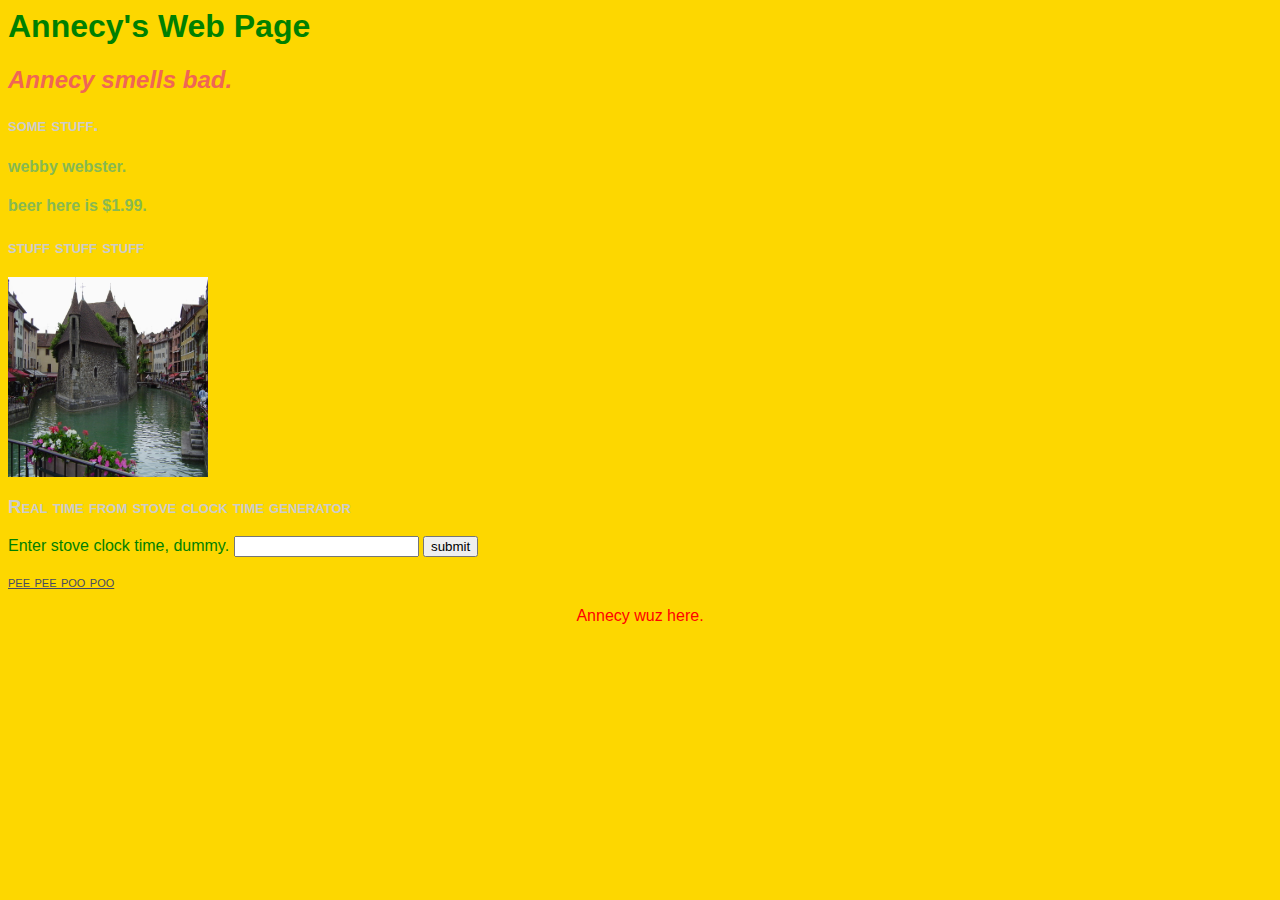
<file: index.html>
<html>
<head>
	<link rel="stylesheet" href="style.css" type="text/css">
	<title> Annecy's Web Page</title>
	<script type="text/javascript" src="stoveclock.js"></script>
</head>
<body>
	<h1>Annecy's Web Page</h1>
	<h2>Annecy smells bad.</h2>
	<h3>some stuff.</h3>
	<h4>webby webster.</h4>
	<h4>beer here is $1.99.</h4>
	<h3>stuff stuff stuff</h3>
	<div>
		<a href="http://www.projectalan.com/MovieReviews/Posters/photo/willard01.jpg"><img src="annecyjail.jpeg" height="200" width="200"></a>
	</div>

	<h3>Real time from stove clock time generator</h3>
	<form name="clocky" action="" method="get">
		Enter stove clock time, dummy.
		<input type="text" name="timey" value="" />
		<input type="submit" name="submit" value="submit" onClick="getRealTimeFromStoveClockTime(this.form)"/>
	</form>


	<a href="secondhtml.html">pee pee poo poo</a>
	<p>Annecy wuz here.</p>
</body>
</html>
</file>
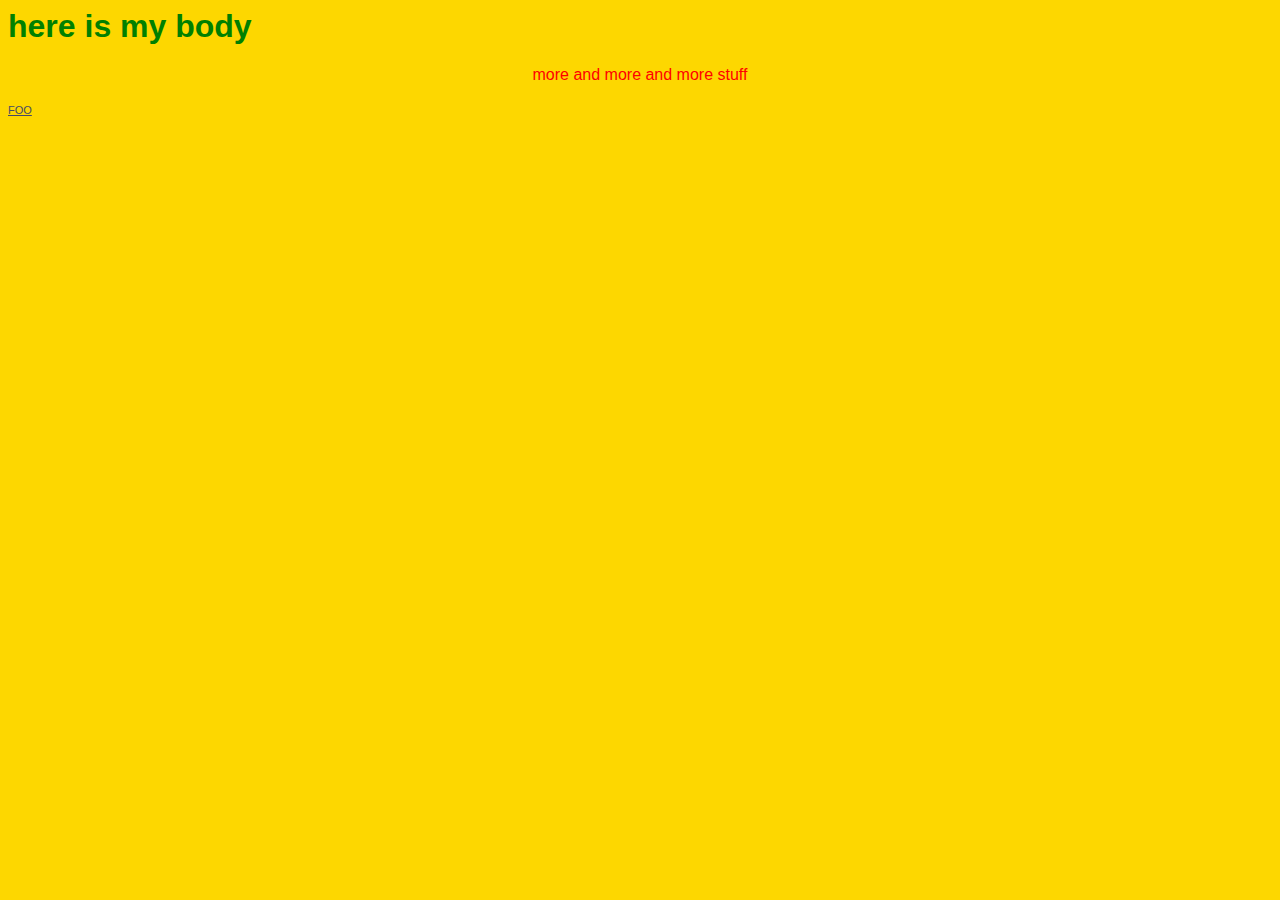
<file: secondhtml.html>
<html>
<head>
	<link rel="stylesheet" href="style.css" type="text/css">
	<title> annecy's second page</title>
</head>
<body>
	<h1> here is my body </h1>
	<p> more and more and more stuff </p>
	<a href="index.html">foo</a>
</body>
</html>
</file>
<file: style.css>
body {
	background-color: #fdd700;
	font-family: garamond, arial;
	color: green;
}
h2 {
	font-style: italic; 
	color: #f06655;
}
h3 {
	font-variant: small-caps;
	color: #cccccc;
}
h4 {
	font-family: mistral, arial;
	color: #87b952;
}
p {
	font-family: garamond, arial;
	color: red;
	text-align: center;
}
a {
	font-variant: small-caps;
	color: #464a65;
	text-align: center;

}
a:hover {
	text-decoration: none;
}
</file>
